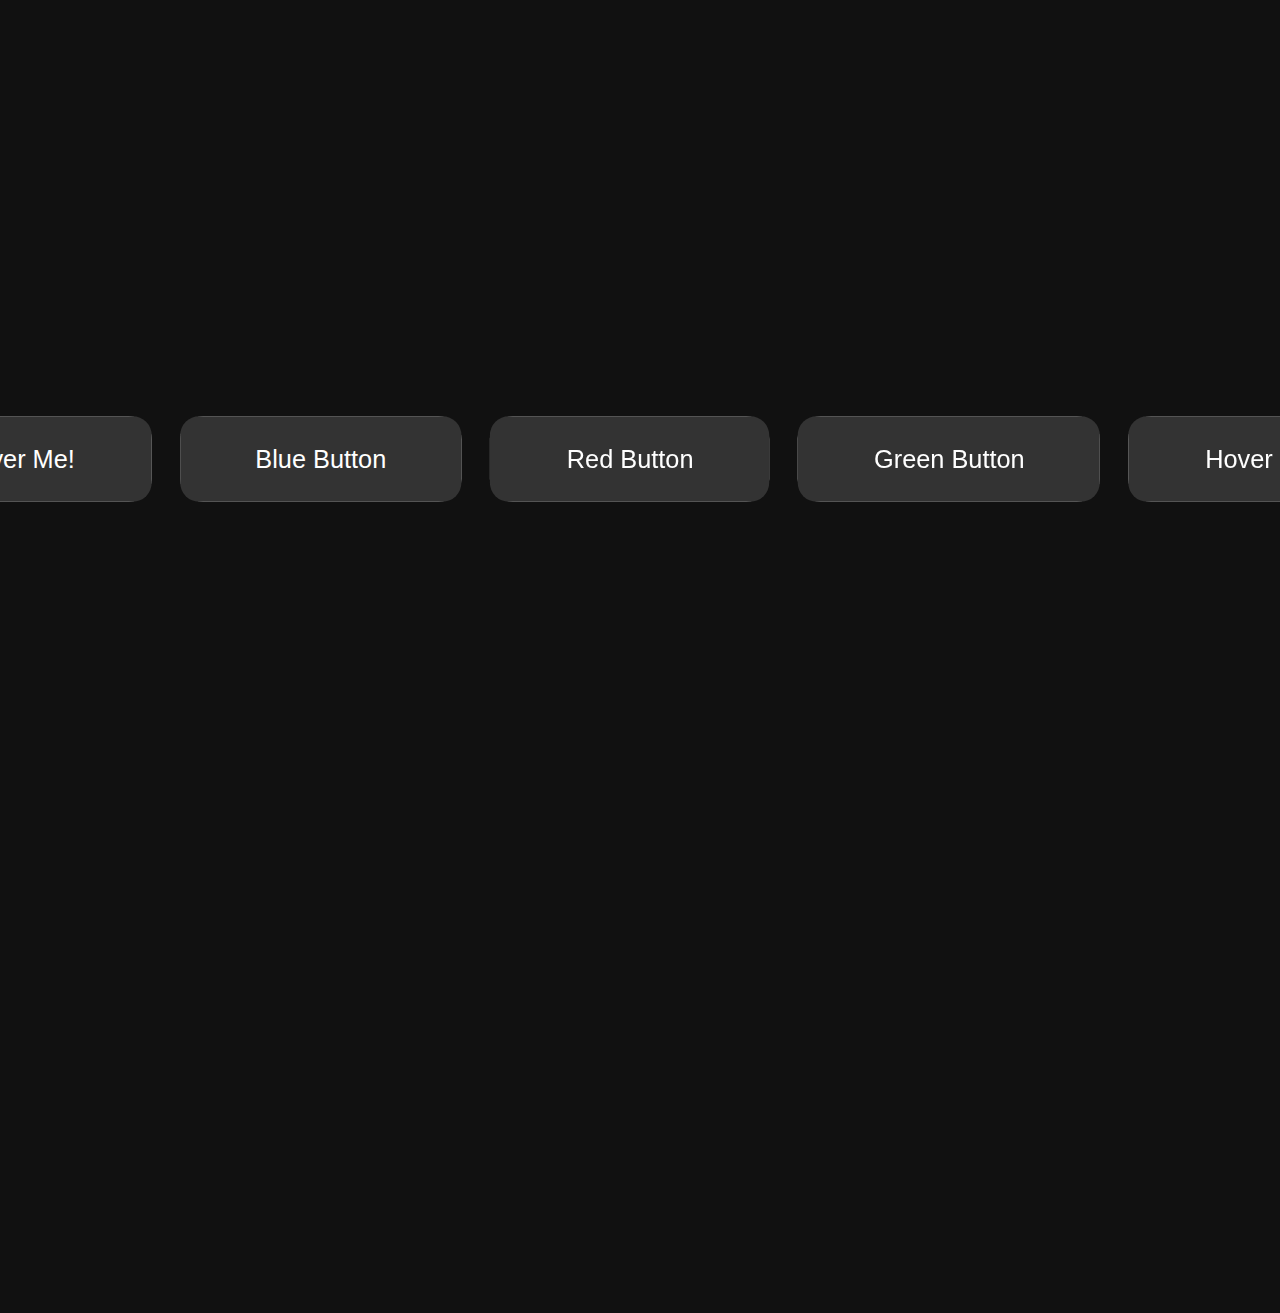
<file: Animated-Button/index.html>
<!DOCTYPE html>
<html lang="en">
<head>
    <meta charset="UTF-8">
    <meta name="viewport" content="width=device-width, initial-scale=1.0">
    <title>Animated Button</title>
    <link rel="stylesheet" href="style.css">
</head>
<body>
    <div class="button-container">
        <button class="btn">Hover Me!</button>
        <button class="btn btn-blue">Blue Button</button>
        <button class="btn btn-red">Red Button</button>
        <button class="btn btn-green">Green Button</button>
        <button class="btn">Hover Me!</button>
    </div>
</body>
</html>
</file>
<file: Animated-Button/style.css>
body {
    height: 100vh;
    display: flex;
    justify-content: center;
    align-items: center;
    background-color: #111;
    box-sizing: border-box;
    overflow: hidden;
    transform: scale(1.9);
}

.button-container {
    display: flex;
    gap: 15px;
    flex-wrap: wrap;
    justify-content: center;
    align-items: center;
}

.btn {
    padding: 15px 40px;
    border: none;
    outline: none;
    color: #fff;
    cursor: pointer;
    position: relative;
    z-index: 0;
    border-radius: 12px;
}

.btn::after {
    content: "";
    z-index: -1;
    position: absolute;
    width: 100%;
    height: 100%;
    background-color: #333;
    left: 0;
    top: 0;
    border-radius: 10px;
}

.btn::before {
    content: "";
    background: linear-gradient(
        45deg,
        #540D6E, #EE4266, #FFD23F, #3BCEAC,
        #0EAD69, #FF785A, #FF785A, #C492B1
    );
    position: absolute;
    top: -2px;
    left: -2px;
    background-size: 600%;
    z-index: -1;
    width: calc(100% + 4px);
    height: calc(100% + 4px);
    filter: blur(8px);
    animation: glowing 20s linear infinite;
    transition: opacity 0.3s ease-in-out;
    border-radius: 10px;
    opacity: 0;
}

@keyframes glowing {
    0% {background-position: 0 0;}
    50% {background-position: 400% 0;}
    100% {background-position: 0 0;}
}

/* hover */
.btn:hover::before {
    opacity: 1;
}

.btn:active::after {
    background: transparent;
}

.btn:active {
    color: #000;
    font-weight: bold;
}

/* Blue Button */
.btn-blue::before {
    background: linear-gradient(
        45deg,
        #1E3A8A, #3B82F6, #60A5FA, #93C5FD,
        #DBEAFE, #1D4ED8, #2563EB, #1E40AF
    );
    background-size: 600%;
    animation: glowing 20s linear infinite;
}

/* Red Button */
.btn-red::before {
    background: linear-gradient(
        45deg,
        #DC2626, #EF4444, #F87171, #FCA5A5,
        #FECACA, #B91C1C, #DC2626, #991B1B
    );
    background-size: 600%;
    animation: glowing 20s linear infinite;
}

/* Green Button */
.btn-green::before {
    background: linear-gradient(
        45deg,
        #059669, #10B981, #34D399, #6EE7B7,
        #A7F3D0, #047857, #065F46, #064E3B
    );
    background-size: 600%;
    animation: glowing 20s linear infinite;
}
</file>
